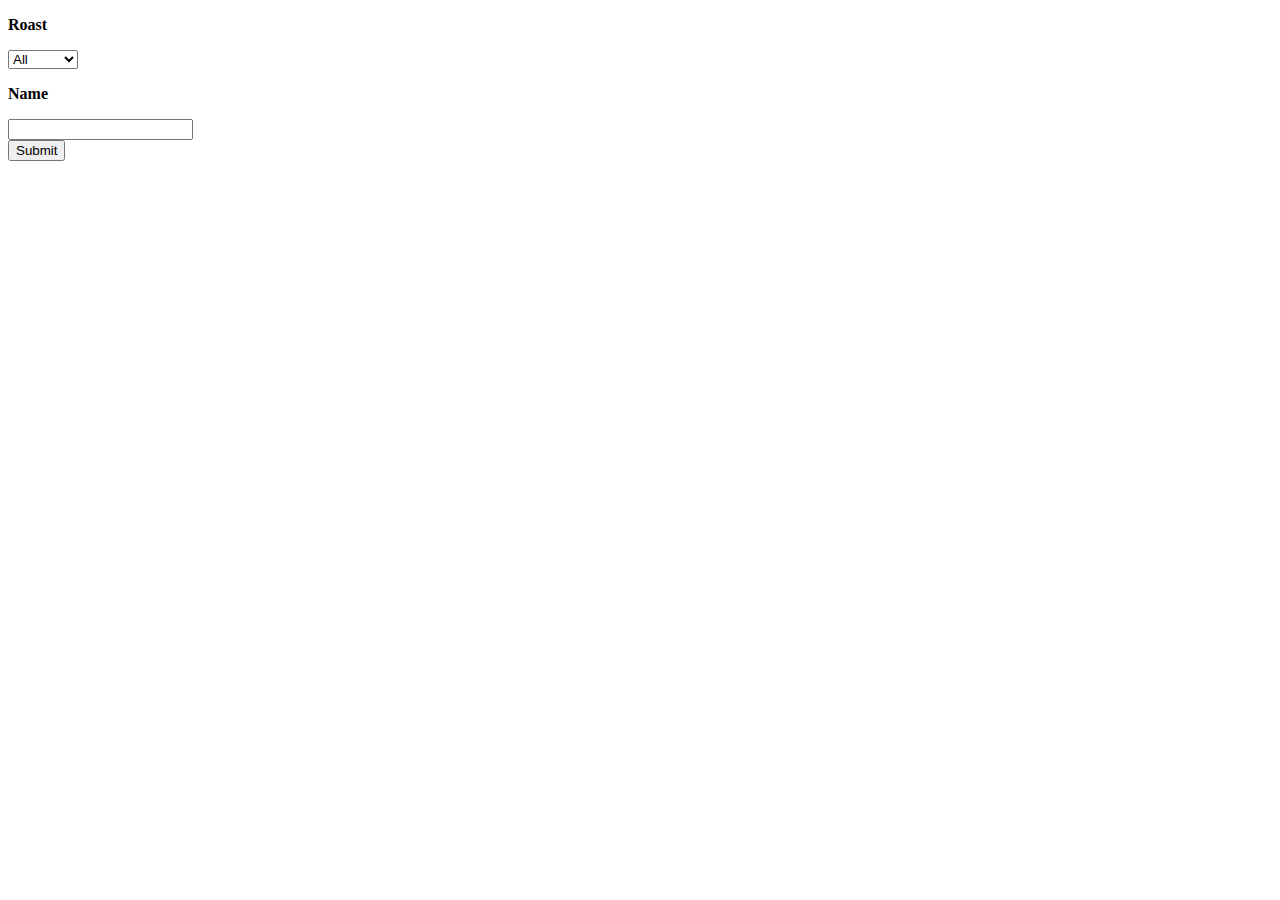
<file: exp.html>
<!DOCTYPE html>
<html lang="en">
<head>
    <meta charset="UTF-8">
    <meta http-equiv="X-UA-Compatible" content="IE=edge">
    <meta name="viewport" content="width=device-width, initial-scale=1.0">
    <title>exp</title>
    <link href="https://cdn.jsdelivr.net/npm/bootstrap@5.1.3/dist/css/bootstrap.min.css" rel="stylesheet"
          integrity="sha384-1BmE4kWBq78iYhFldvKuhfTAU6auU8tT94WrHftjDbrCEXSU1oBoqyl2QvZ6jIW3" crossorigin="anonymous">
    <link rel="stylesheet" href="https://cdn.jsdelivr.net/npm/bootstrap-icons@1.8.3/font/bootstrap-icons.css">
</head>
<body>
    <form>
        <label for="roast-add"><strong><p class="m-0 p-0">Roast</p></strong></label>
        <select id="roast-add" class="form-select" aria-label="Select Roast">
            <option>All</option>
            <option>Light</option>
            <option>Medium</option>
            <option>Dark</option>
        </select>

        <div class>
            <label for="coffee-search"><strong><p class="m-0 p-0">Name</p></strong></label>
            <input type="text" class="form-control mb-2" id="coffee-search"> <!--ID from label and input must match-->
        </div>
        <div>
            <input id="searchSubmit" type="submit" class="btn btn-primary w-100" />
        </div>
    </form>


    <script src="https://cdn.jsdelivr.net/npm/bootstrap@5.1.3/dist/js/bootstrap.bundle.min.js"
    integrity="sha384-ka7Sk0Gln4gmtz2MlQnikT1wXgYsOg+OMhuP+IlRH9sENBO0LRn5q+8nbTov4+1p"
    crossorigin="anonymous"></script>
    <script>
        const input = document.getElementById('coffee-search');
        input.addEventListener('keypress', (e)=>{
            const key = e.key;
            console.log("keypress: ",key);
            
            // if (key ==)            
        });
        // input.addEventListener('keydown', (e)=>{
        //     const key = e.key;
        //     console.log("input keydown: ",input.value);
            
        //     // if (key ==)            
        // });



    </script>
</body>
</html>
</file>
